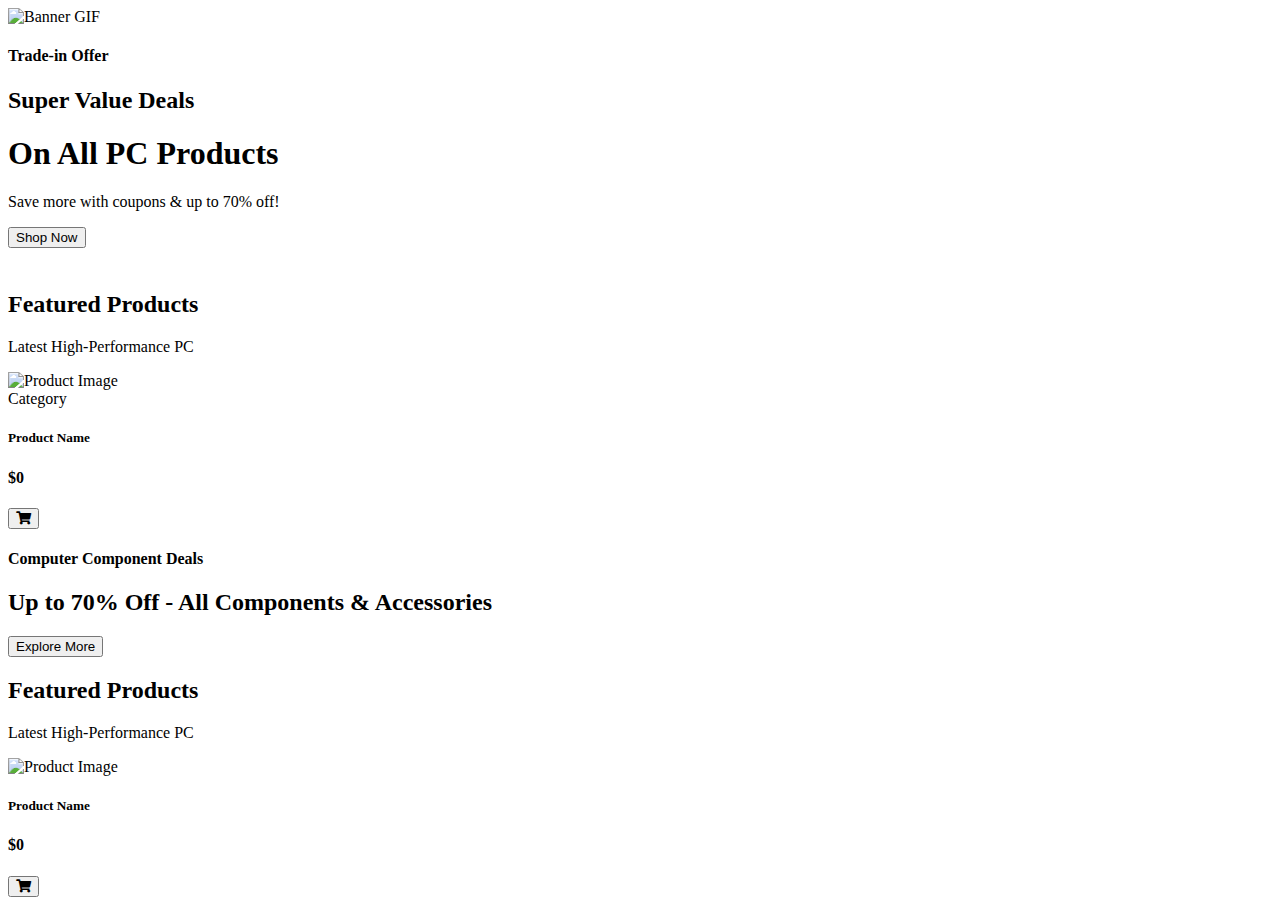
<file: src/main/resources/templates/index.html>
<!DOCTYPE html>
<html lang="en" xmlns:th="http://www.thymeleaf.org">
<head>
    <meta charset="UTF-8">
    <meta http-equiv="X-UA-Compatible" content="IE=edge">
    <meta name="viewport" content="width=device-width, initial-scale=1.0">
    <title>TechTopStore</title>

    <!-- FontAwesome -->
    <link rel="stylesheet" href="https://pro.fontawesome.com/releases/v5.10.0/css/all.css"/>

    <!-- CSS -->
    <link rel="stylesheet" th:href="@{/css/style.css}">
</head>
<body>
<div th:replace="inc :: header"></div>
<section id="hero">
    <img th:src="@{/video/banner-tokyo.gif}" alt="Banner GIF" class="hero-video">
    <div class="hero-content">
        <h4>Trade-in Offer</h4>
        <h2>Super Value Deals</h2>
        <h1>On All PC Products</h1>
        <p>Save more with coupons & up to 70% off!</p>
        <form th:action="@{/shop}" method="get">
            <button type="submit">Shop Now</button>
        </form>
    </div>
</section>

<section id="feature" class="section-p1">
    <div class="fe-box" th:each="feature : ${features}">
        <img th:src="@{${feature.image}}" alt="">
        <h6 th:text="${feature.description}"></h6>
    </div>
</section>

<section id="product1" class="section-p1">
    <h2>Featured Products</h2>
    <p>Latest High-Performance PC</p>
    <div class="pro-container">
        <a class="pro" th:each="product : ${featuredProducts}" th:href="@{/products/{slug}-{id}.html(slug=${product.getSlug()},id=${product.id})}">
            <img th:src="@{${product.thumbnail}}" alt="Product Image">
            <div class="des">
                <span th:text="${product.category.name}">Category</span>
                <h5 th:text="${product.name}">Product Name</h5>
                <h4 th:text="${product.price} + ' USD'">$0</h4>
            </div>
            <button type="submit">
                <i class="fas fa-shopping-cart cart"></i>
            </button>
        </a>
    </div>
</section>

<section id="banner" class="section-m1">
    <h4>Computer Component Deals</h4>
    <h2>Up to <span>70% Off</span> - All Components & Accessories</h2>
    <form th:action="@{/shop}" method="get">
        <button type="submit" class="normal">Explore More</button>
    </form>
</section>

<section id="product1" class="section-p1">
    <h2>Featured Products</h2>
    <p>Latest High-Performance PC</p>
    <div class="pro-container">
        <a class="pro" th:each="product : ${featuredProducts}" th:href="@{/products/{slug}-{id}.html(slug=${product.getSlug()},id=${product.id})}">
            <img th:src="@{${product.thumbnail}}" alt="Product Image">
            <div class="des">
                <h5 th:text="${product.name}">Product Name</h5>
                <h4 th:text="${product.price} + ' USD'">$0</h4>
            </div>
            <button type="submit">
                <i class="fas fa-shopping-cart cart"></i>
            </button>
        </a>
    </div>
</section>

<div th:replace="inc :: letter"></div>

<div th:replace="inc :: footer"></div>

</body>
</html>
</file>
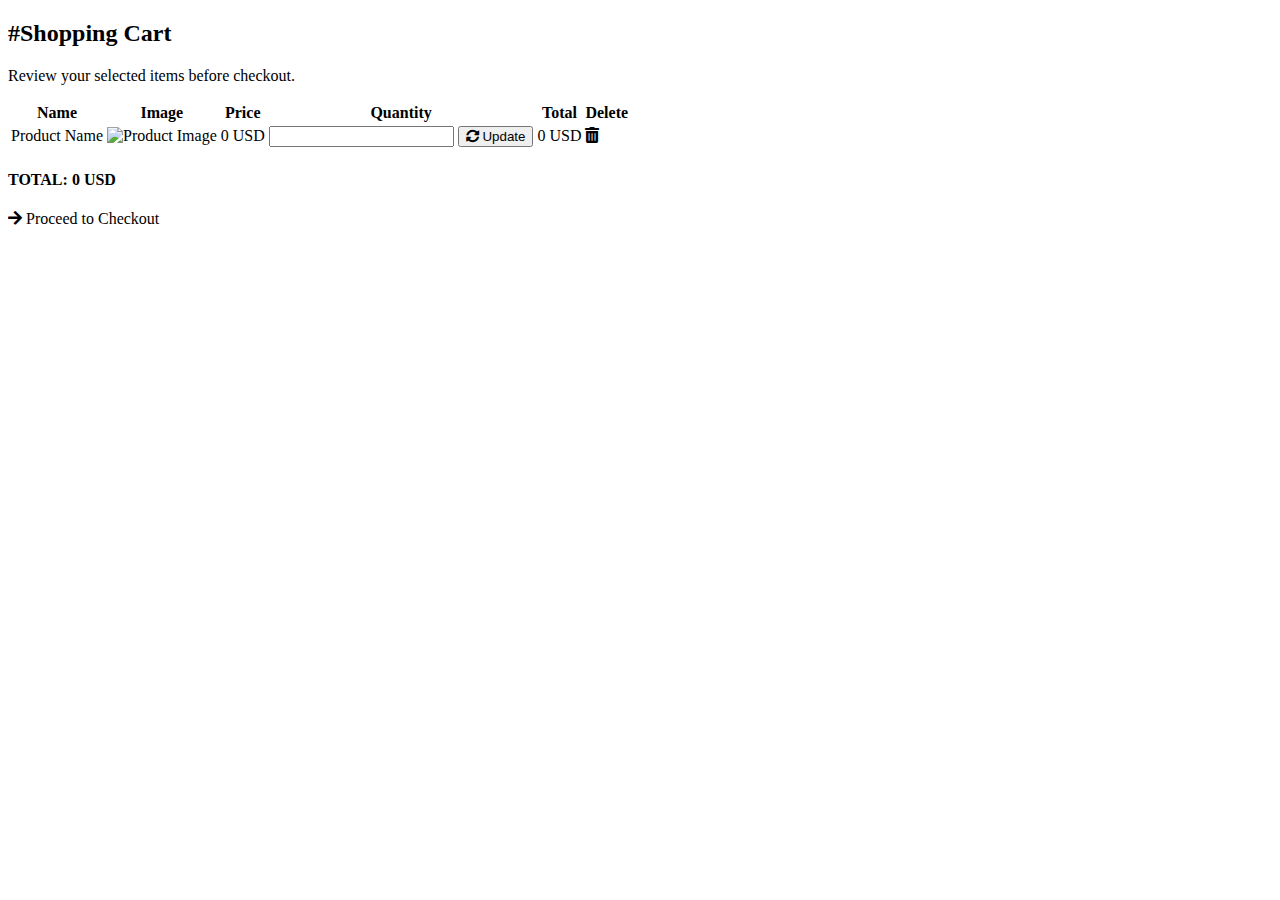
<file: src/main/resources/templates/cart.html>
<!DOCTYPE html>
<html lang="en" xmlns:th="http://www.thymeleaf.org">
<head>
    <meta charset="UTF-8">
    <meta http-equiv="X-UA-Compatible" content="IE=edge">
    <meta name="viewport" content="width=device-width, initial-scale=1.0">
    <title>TechTopStore - Cart</title>
    <link rel="stylesheet" href="https://pro.fontawesome.com/releases/v5.10.0/css/all.css"/>
    <link rel="stylesheet" th:href="@{/css/style.css}">
</head>
<body>
<div th:replace="inc :: header"></div>

<section id="page-header" class="section-p1">
    <h2>#Shopping Cart</h2>
    <p>Review your selected items before checkout.</p>
</section>

<section id="cart" class="section-p1">
    <div class="container">
        <div class="row">
            <div class="col-12 my-5">
                <table class="table align-middle">
                    <thead>
                    <tr>
                        <th scope="col">Name</th>
                        <th scope="col">Image</th>
                        <th scope="col">Price</th>
                        <th scope="col">Quantity</th>
                        <th scope="col">Total</th>
                        <th scope="col">Delete</th>
                    </tr>
                    </thead>
                    <tbody>
                    <tr th:each="item : ${cartItems}">
                        <td th:text="${item.name}">Product Name</td>
                        <td>
                            <div class="cart-img-container">
                                <img th:src="@{${item.thumbnail}}" alt="Product Image" class="cart-product-img">
                            </div>
                        </td>
                        <td th:text="${item.price} + ' USD'">0 USD</td>
                        <td>
                            <form th:action="@{/cart/update/{id}(id=${item.id})}" method="post" class="quantity-form">
                                <input type="number" name="quantity" th:value="${item.quantity}" min="1" class="quantity-input">
                                <button type="submit" class="btn-update"><i class="fas fa-sync-alt"></i> Update</button>
                            </form>
                        </td>
                        <td th:text="${item.price * item.quantity} + ' USD'">0 USD</td>
                        <td>
                            <a th:href="@{/cart/remove/{id}(id=${item.id})}" class="delete-btn">
                                <i class="fas fa-trash-alt"></i>
                            </a>
                        </td>
                    </tr>
                    </tbody>
                </table>
            </div>
            <div class="col-12 cart-footer">
                <h4>TOTAL: <span th:text="${totalPrice} + ' USD'">0 USD</span></h4>
                <a th:href="@{/checkout}" class="btn normal checkout-btn"><i class="fas fa-arrow-right"></i> Proceed to Checkout</a>
            </div>
        </div>
    </div>
</section>

<div th:replace="inc :: footer"></div>
</body>
</html>
</file>
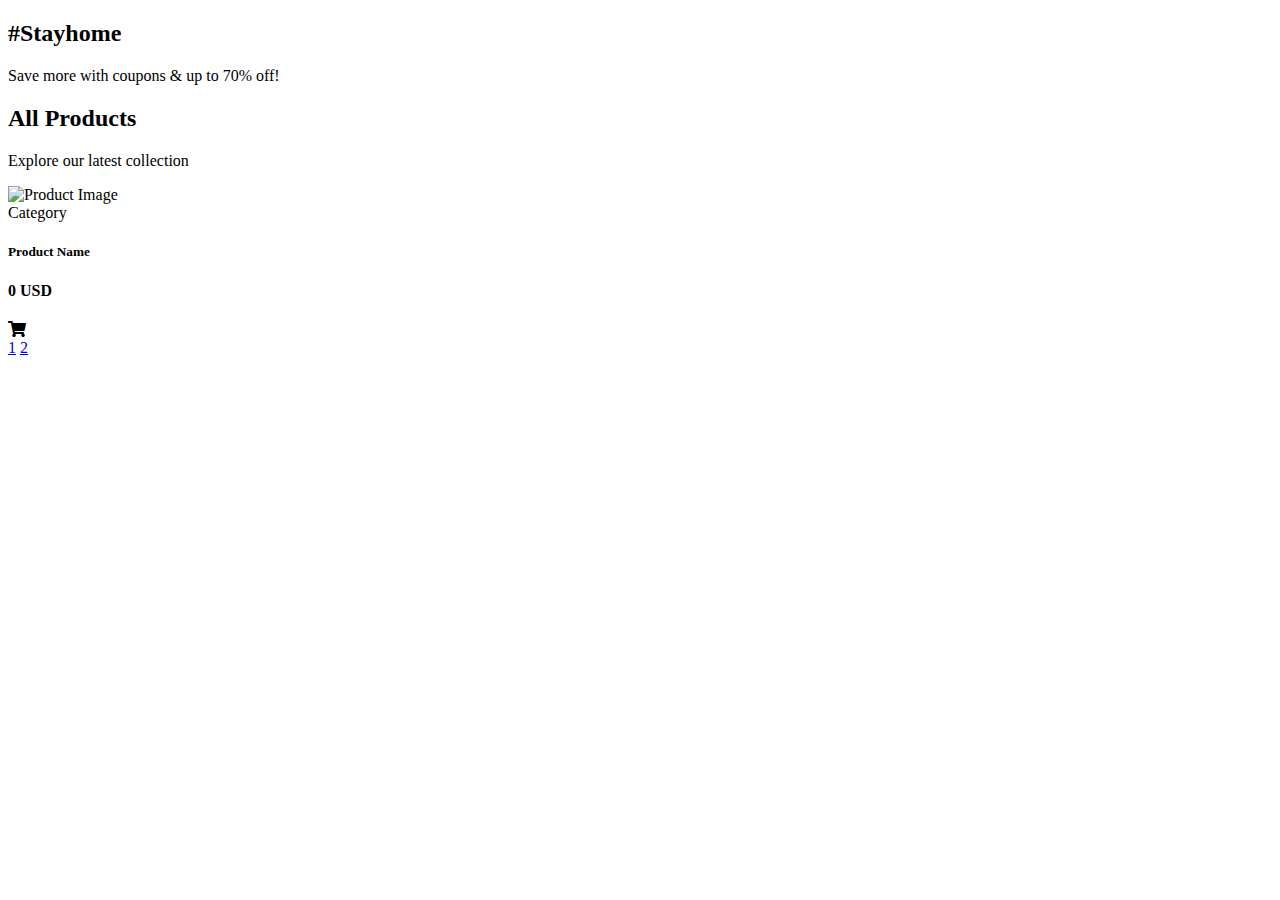
<file: src/main/resources/templates/category.html>
<!DOCTYPE html>
<html lang="en" xmlns:th="http://www.thymeleaf.org">
<head>
    <meta charset="UTF-8">
    <meta http-equiv="X-UA-Compatible" content="IE=edge">
    <meta name="viewport" content="width=device-width, initial-scale=1.0">
    <title>TechTopStore</title>

    <!-- FontAwesome -->
    <link rel="stylesheet" href="https://pro.fontawesome.com/releases/v5.10.0/css/all.css"/>

    <!-- CSS -->
    <link rel="stylesheet" th:href="@{/css/style.css}">
</head>
<body>
<div th:replace="inc :: header"></div>
<section id="page-header">
    <h2>#Stayhome</h2>
    <p>Save more with coupons & up to 70% off!</p>
</section>

<section id="product1" class="section-p1">
    <h2>All Products</h2>
    <p>Explore our latest collection</p>

    <div class="pro-container">
        <div class="pro" th:each="product : ${productList}">
            <a th:href="@{/product/{id}(id=${product.id})}">
                <img th:src="@{${product.thumbnail}}" alt="Product Image">
            </a>
            <div class="des">
                <span th:text="${product.category.name}">Category</span>
                <h5 th:text="${product.name}">Product Name</h5>
                <h4 th:text="${product.price} + ' USD'">0 USD</h4>
            </div>
            <a th:href="@{/cart/add/{id}(id=${product.id})}">
                <i class="fas fa-shopping-cart cart"></i>
            </a>
        </div>
    </div>
</section>

<section id="pagination" class="section-p1">
    <a href="#">1</a>
    <a href="#">2</a>
    <a href="#"><i class="fal fa-long-arrow-alt-right"></i></a>
</section>

<div th:replace="inc :: letter"></div>

<div th:replace="inc :: footer"></div>
</body>
</html>
</file>
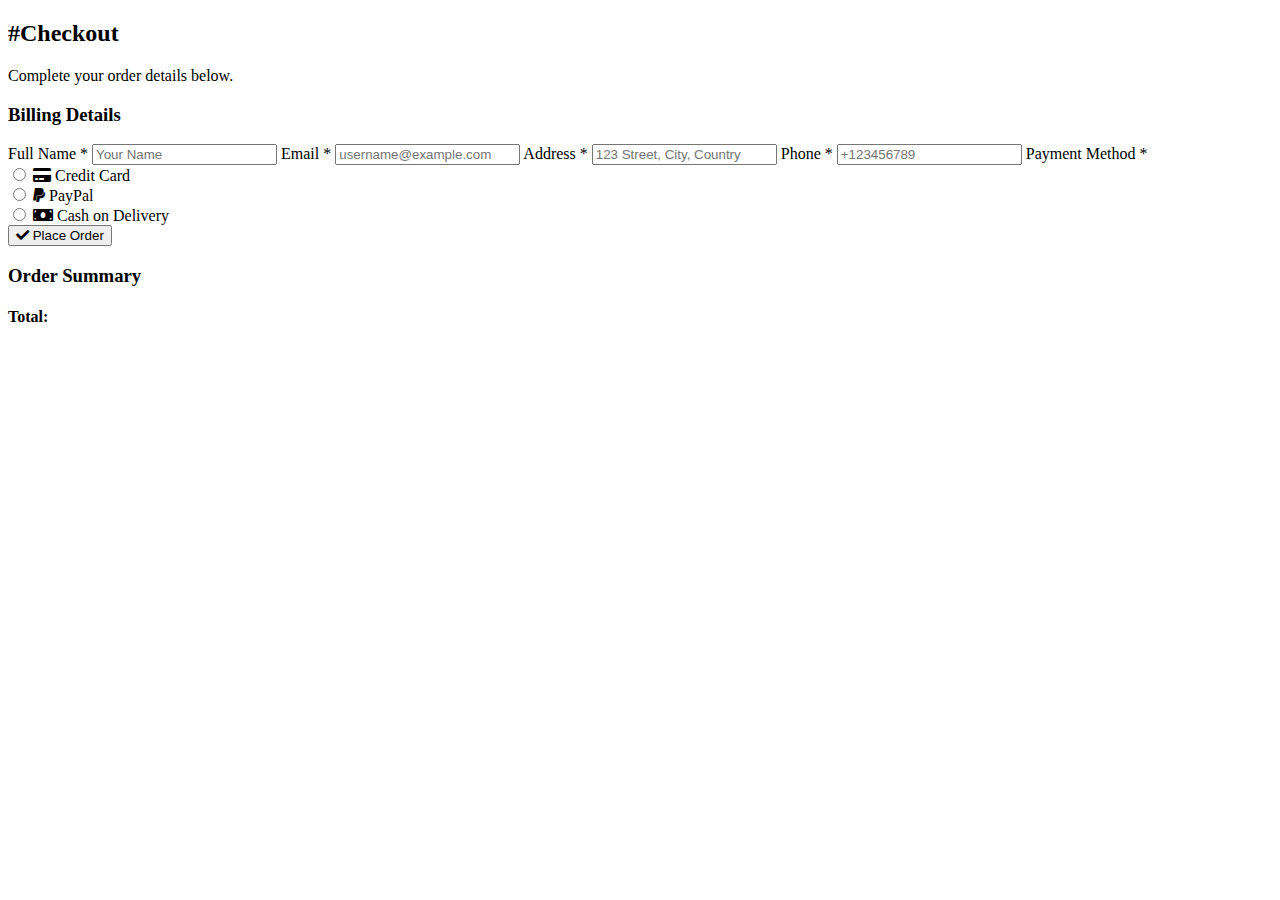
<file: src/main/resources/templates/checkout.html>
<!DOCTYPE html>
<html lang="en" xmlns:th="http://www.thymeleaf.org">
<head>
    <meta charset="UTF-8">
    <meta http-equiv="X-UA-Compatible" content="IE=edge">
    <meta name="viewport" content="width=device-width, initial-scale=1.0">
    <title>Checkout - TechTopStore</title>
    <link rel="stylesheet" href="https://pro.fontawesome.com/releases/v5.10.0/css/all.css"/>
    <link rel="stylesheet" th:href="@{/css/style.css}">
</head>
<body>
<div th:replace="inc :: header"></div>

<section id="page-header" class="section-p1">
    <h2>#Checkout</h2>
    <p>Complete your order details below.</p>
</section>

<section id="checkout" class="section-p1">
    <div class="checkout-container">
        <div class="billing-details">
            <h3>Billing Details</h3>
            <form th:action="@{/checkout}" method="post" class="checkout-form">
                <label>Full Name <span class="required">*</span></label>
                <input type="text" name="fullName" placeholder="Your Name" required>
                <label>Email <span class="required">*</span></label>
                <input type="email" name="email" placeholder="username@example.com" required>
                <label>Address <span class="required">*</span></label>
                <input type="text" name="address" placeholder="123 Street, City, Country" required>
                <label>Phone <span class="required">*</span></label>
                <input type="text" name="phone" placeholder="+123456789" required>

                <label>Payment Method <span class="required">*</span></label>
                <div class="payment-methods">
                    <div class="payment-option">
                        <input type="radio" id="creditCard" name="paymentMethod" value="creditCard" required>
                        <label for="creditCard"><i class="fas fa-credit-card"></i> Credit Card</label>
                    </div>
                    <div class="payment-option">
                        <input type="radio" id="paypal" name="paymentMethod" value="paypal">
                        <label for="paypal"><i class="fab fa-paypal"></i> PayPal</label>
                    </div>
                    <div class="payment-option">
                        <input type="radio" id="cod" name="paymentMethod" value="cod">
                        <label for="cod"><i class="fas fa-money-bill"></i> Cash on Delivery</label>
                    </div>
                </div>

                <button type="submit" class="btn normal place-order-btn"><i class="fas fa-check"></i> Place Order</button>
            </form>
        </div>
        <div class="order-summary">
            <h3>Order Summary</h3>
            <div class="order-items">
                <div th:each="item : ${cartItems}" class="order-item">
                    <p th:text="${item.name}"></p>
                    <p th:text="${item.quantity} + ' x ' + ${item.price} + ' USD'"></p>
                </div>
            </div>
            <h4>Total: <span th:text="${cartTotal} + ' USD'"></span></h4>
        </div>
    </div>
</section>

<div th:replace="inc :: footer"></div>
</body>
</html>
</file>
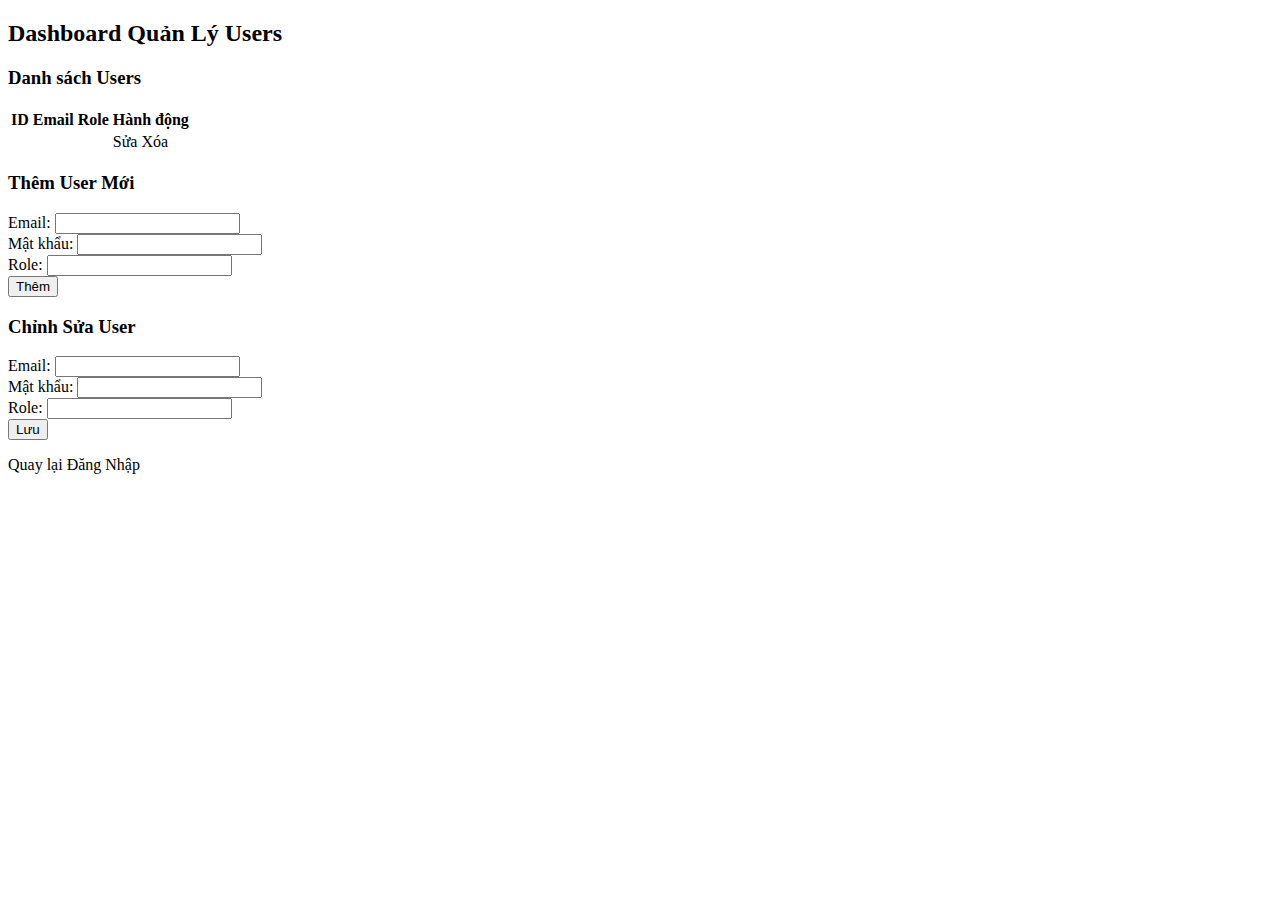
<file: src/main/resources/templates/dashboard.html>
<!DOCTYPE html>
<html lang="vi" xmlns:th="http://www.thymeleaf.org">
<head>
    <meta charset="UTF-8">
    <meta name="viewport" content="width=device-width, initial-scale=1.0">
    <title>Dashboard</title>
    <link rel="stylesheet" href="https://use.fontawesome.com/releases/v5.10.0/css/all.css" integrity="sha384-yhU3oZ8Tpk8W0XczzrPf4K52cMbmAOkJ8OYzK9bOBX+FcU8W5Qv5nX9QJ9v5g5u" crossorigin="anonymous">
    <link rel="stylesheet" th:href="@{/css/styles.css}">
</head>
<body>
<div class="section-p1 dashboard-container">
    <h2><i class="fas fa-tachometer-alt"></i> Dashboard Quản Lý Users</h2>

    <!-- Thông báo -->
    <p class="message" th:style="'color: ' + ${messageColor}" th:text="${message}"></p>

    <!-- Danh sách users -->
    <h3>Danh sách Users</h3>
    <table>
        <thead>
        <tr>
            <th>ID</th>
            <th>Email</th>
            <th>Role</th>
            <th>Hành động</th>
        </tr>
        </thead>
        <tbody>
        <tr th:each="user : ${users}">
            <td th:text="${user.id}"></td>
            <td th:text="${user.email}"></td>
            <td th:text="${user.role}"></td>
            <td>
                <a th:href="@{/dashboard/edit/{id}(id=${user.id})}"><i class="fas fa-edit"></i> Sửa</a>
                <a th:href="@{/dashboard/delete/{id}(id=${user.id})}"
                   onclick="return confirm('Bạn có chắc chắn muốn xóa user này?')">
                    <i class="fas fa-trash"></i> Xóa
                </a>
            </td>
        </tr>
        </tbody>
    </table>

    <!-- Form thêm user -->
    <h3>Thêm User Mới</h3>
    <form th:action="@{/dashboard/add}" th:object="${newUser}" method="post" class="form">
        <div class="form-group">
            <label for="email"><i class="fas fa-envelope"></i> Email:</label>
            <input type="email" id="email" th:field="*{email}" required>
        </div>
        <div class="form-group">
            <label for="password"><i class="fas fa-lock"></i> Mật khẩu:</label>
            <input type="password" id="password" th:field="*{password}" required>
        </div>
        <div class="form-group">
            <label for="role"><i class="fas fa-user-tag"></i> Role:</label>
            <input type="text" id="role" th:field="*{role}" required>
        </div>
        <button type="submit" class="normal"><i class="fas fa-plus"></i> Thêm</button>
    </form>

    <!-- Form chỉnh sửa user (hiển thị khi nhấn nút Sửa) -->
    <div th:if="${userToEdit != null}">
        <h3>Chỉnh Sửa User</h3>
        <form th:action="@{/dashboard/update/{id}(id=${userToEdit.id})}"
              th:object="${userToEdit}" method="post" class="form">
            <div class="form-group">
                <label for="editEmail"><i class="fas fa-envelope"></i> Email:</label>
                <input type="email" id="editEmail" th:field="*{email}" required>
            </div>
            <div class="form-group">
                <label for="editPassword"><i class="fas fa-lock"></i> Mật khẩu:</label>
                <input type="password" id="editPassword" th:field="*{password}" required>
            </div>
            <div class="form-group">
                <label for="editRole"><i class="fas fa-user-tag"></i> Role:</label>
                <input type="text" id="editRole" th:field="*{role}" required>
            </div>
            <button type="submit" class="normal"><i class="fas fa-save"></i> Lưu</button>
        </form>
    </div>

    <p><a th:href="@{/login}">Quay lại Đăng Nhập</a></p>
</div>
</body>
</html>
</file>
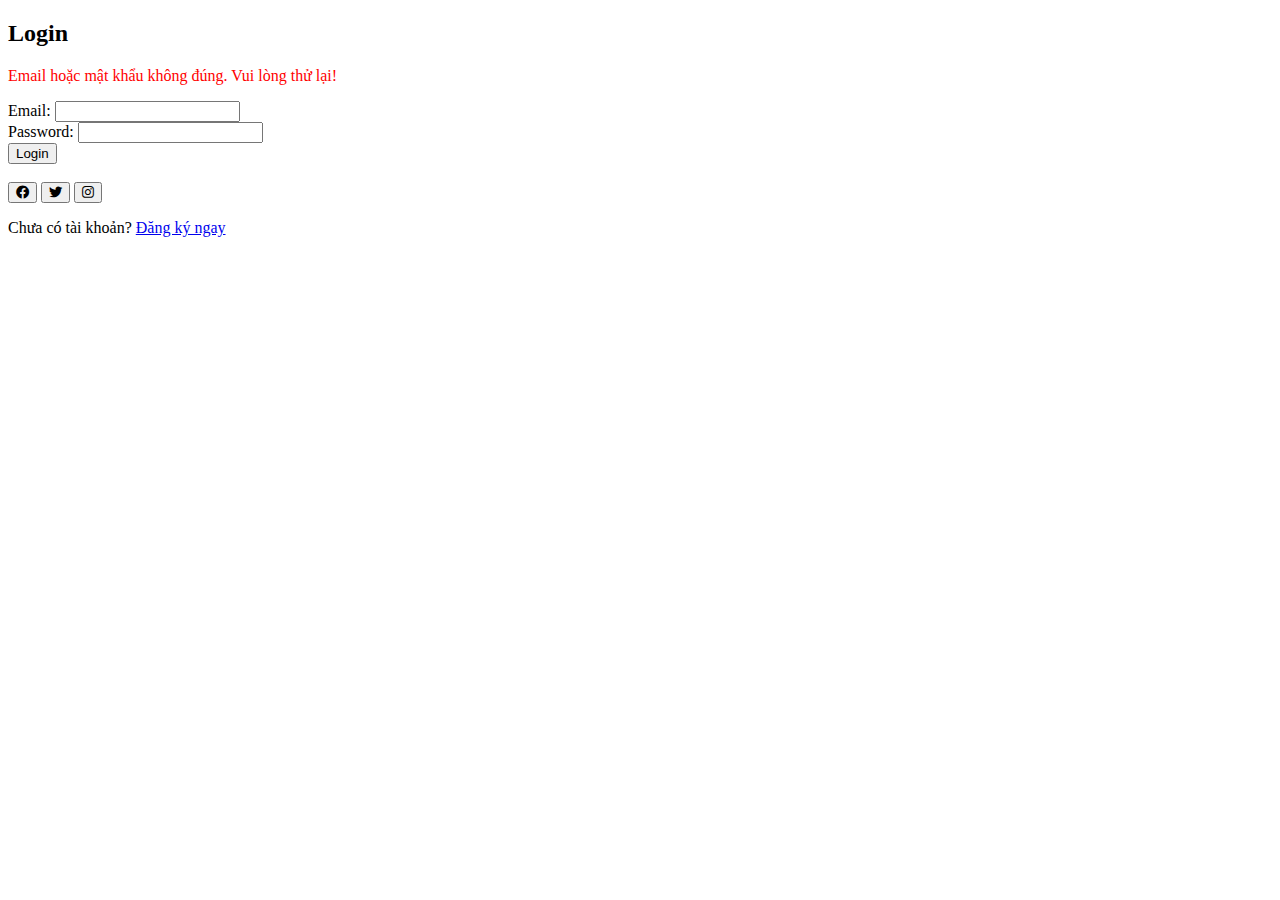
<file: src/main/resources/templates/login.html>
<!-- Login Page -->
<!DOCTYPE html>
<html lang="vi" xmlns:th="http://www.thymeleaf.org">
<head>
    <meta charset="UTF-8">
    <meta http-equiv="X-UA-Compatible" content="IE=edge">
    <meta name="viewport" content="width=device-width, initial-scale=1.0">
    <title>TechTopStore</title>

    <!-- FontAwesome -->
    <link rel="stylesheet" href="https://pro.fontawesome.com/releases/v5.10.0/css/all.css"/>

    <!-- CSS -->
    <link rel="stylesheet" th:href="@{/css/style.css}">
</head>
<body>
<div th:replace="inc :: header"></div>

<section id="form-details" class="section-p1">
    <div class="form-box">
        <h2>Login</h2>
        <div th:if="${param.error}" class="error-message">
            <p style="color: red;">Email hoặc mật khẩu không đúng. Vui lòng thử lại!</p>
        </div>
        <div class="form-content">
            <form th:action="@{/login}" method="post">
                <input type="hidden" th:name="${_csrf.parameterName}" th:value="${_csrf.token}"/>
                <div class="form-group">
                    <label for="email">Email:</label>
                    <input type="email" id="email" name="email" required th:value="${param.email}">
                </div>
                <div class="form-group">
                    <label for="password">Password:</label>
                    <input type="password" id="password" name="password" required>
                </div>
                <button type="submit" class="normal">Login</button>
            </form>
            <br>
            <div class="social-icons">
                <button class="social-icon fb"><i class="fab fa-facebook"></i></button>
                <button class="social-icon tw"><i class="fab fa-twitter"></i></button>
                <button class="social-icon in"><i class="fab fa-instagram"></i></button>
            </div>
            <p>Chưa có tài khoản? <a href="register">Đăng ký ngay</a></p>
        </div>
    </div>
</section>

<div th:replace="inc :: footer"></div>
</body>
</html>
</file>
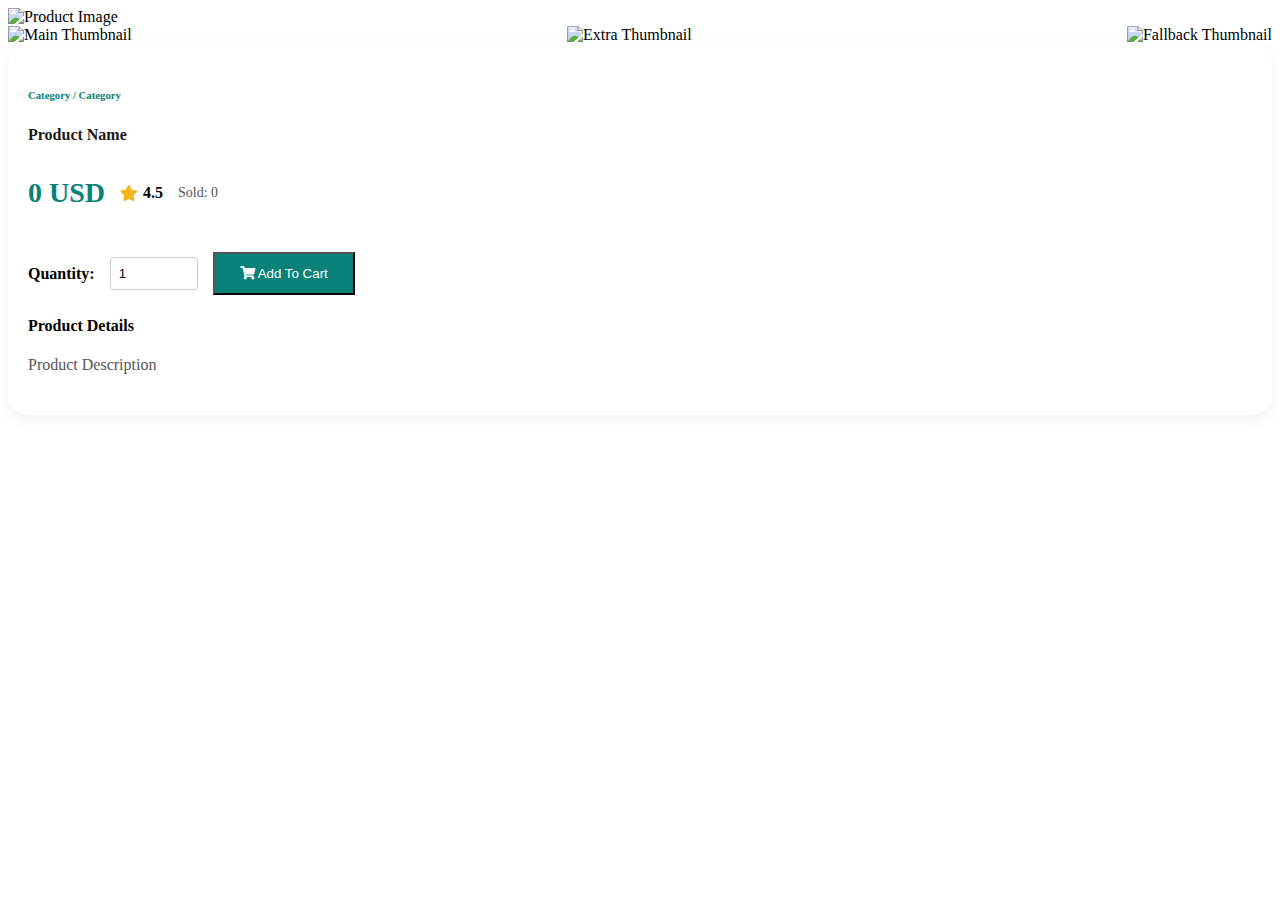
<file: src/main/resources/templates/product.html>
<!DOCTYPE html>
<html lang="en" xmlns:th="http://www.thymeleaf.org">
<head>
    <meta charset="UTF-8">
    <meta http-equiv="X-UA-Compatible" content="IE=edge">
    <meta name="viewport" content="width=device-width, initial-scale=1.0">
    <title>TechTopStore - Product Details</title>
    <link rel="stylesheet" href="https://pro.fontawesome.com/releases/v5.10.0/css/all.css"/>
    <link rel="stylesheet" th:href="@{/css/style.css}">

</head>
<body>
<div th:replace="inc :: header"></div>

<section id="prodetails" class="section-p1">
    <div class="single-pro-image">
        <div class="zoom-container">
            <img th:src="@{${product.thumbnail}}" id="MainImg" alt="Product Image">
        </div>
        <div class="small-img-group" style="display: flex; justify-content: space-between;">
            <div class="small-img-col">
                <img th:src="@{${product.thumbnail}}" width="100%" alt="Main Thumbnail">
            </div>
            <!-- Assuming thumbnailExtra is a list of additional image URLs -->
            <th:block th:each="extra : ${product.thumbnailExtra}">
                <div class="small-img-col">
                    <img th:src="@{${extra}}" width="100%" alt="Extra Thumbnail">
                </div>
            </th:block>
            <!-- Fallback if thumbnailExtra is empty or has fewer than 3 additional images -->
            <th:block th:if="${product.thumbnailExtra == null or #lists.size(product.thumbnailExtra) < 3}">
                <th:block th:each="i : ${#numbers.sequence(0, 2 - (#lists.size(product.thumbnailExtra) ?: 0))}">
                    <div class="small-img-col">
                        <img th:src="@{${product.thumbnail}}" width="100%" alt="Fallback Thumbnail">
                    </div>
                </th:block>
            </th:block>
        </div>
    </div>

    <div class="single-pro-details" style="padding: 20px; background: #fff; box-shadow: 0 5px 15px rgba(0, 0, 0, 0.06); border-radius: 20px;">
        <h6 style="color: #088178;">Category / <span th:text="${product.category.name}">Category</span></h6>
        <h4 th:text="${product.name}" style="margin: 10px 0; font-weight: 700; color: #1a1a1a;">Product Name</h4>

        <div style="display: flex; align-items: center; gap: 15px; margin: 10px 0;">
            <h2 th:text="${product.price} + ' USD'" style="color: #088178; font-size: 28px;">0 USD</h2>
            <div style="display: flex; align-items: center; gap: 5px;">
                <i class="fas fa-star" style="color: rgb(243, 181, 25);"></i>
                <span th:text="${product.rating != null ? product.rating : 'No rating yet'}" style="font-size: 16px; font-weight: 600;">4.5</span>
            </div>
            <span th:text="'Sold: ' + ${product.soldCount != null ? product.soldCount : 0}" style="font-size: 14px; color: #555;">Sold: 0</span>
        </div>

        <form th:action="@{/cart/add/{id}(id=${product.id})}" method="post" style="margin: 20px 0;">
            <div style="display: flex; align-items: center; gap: 15px;">
                <label for="quantity" style="font-size: 16px; font-weight: 600;">Quantity:</label>
                <input type="number" id="quantity" name="quantity" value="1" min="1" step="1" style="width: 70px; padding: 8px; border-radius: 4px; border: 1px solid #ccc;">
                <button type="submit" class="normal" style="background: #088178; color: #fff; padding: 12px 25px;">
                    <i class="fas fa-shopping-cart"></i> Add To Cart
                </button>
            </div>
        </form>

        <h4 style="margin-bottom: 15px;">Product Details</h4>
        <p th:text="${product.description}" style="line-height: 1.8; color: #555;">Product Description</p>
    </div>
</section>

<div th:replace="inc :: letter"></div>

<div th:replace="inc :: footer"></div>

</body>
</html>
</file>
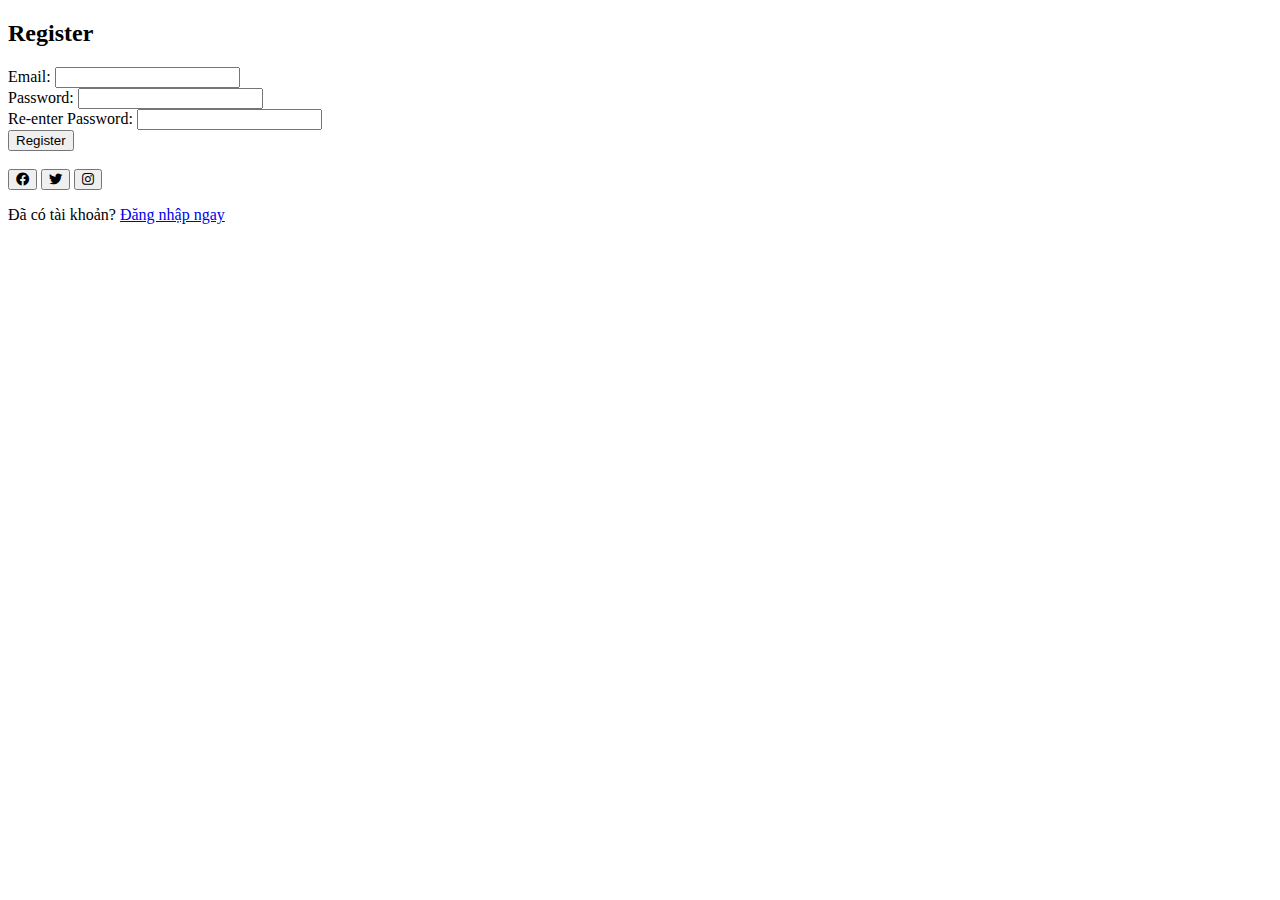
<file: src/main/resources/templates/register.html>
<!-- Register Page -->
<!DOCTYPE html>
<html lang="en" xmlns:th="http://www.thymeleaf.org">
<head>
    <meta charset="UTF-8">
    <meta http-equiv="X-UA-Compatible" content="IE=edge">
    <meta name="viewport" content="width=device-width, initial-scale=1.0">
    <title>TechTopStore</title>

    <!-- FontAwesome -->
    <link rel="stylesheet" href="https://pro.fontawesome.com/releases/v5.10.0/css/all.css"/>

    <!-- CSS -->
    <link rel="stylesheet" th:href="@{/css/style.css}">
</head>
<body>
<div th:replace="inc :: header"></div>

<section id="form-details" class="section-p1">
    <div class="form-box">
        <h2>Register</h2>
        <div class="form-content">
            <form action="/register" method="post">
                <input type="hidden" th:name="${_csrf.parameterName}" th:value="${_csrf.token}" />
                <div class="form-group">
                    <label for="email">Email:</label>
                    <input type="email" id="email" name="email" required>
                </div>
                <div class="form-group">
                    <label for="password">Password:</label>
                    <input type="password" id="password" name="password" required>
                </div>
                <div class="form-group">
                    <label for="repassword">Re-enter Password:</label>
                    <input type="password" id="repassword" name="repassword" required>
                </div>
                <button type="submit" class="normal">Register</button>
            </form>
            <br>
            <div class="social-icons">
                <button class="social-icon fb"><i class="fab fa-facebook"></i></button>
                <button class="social-icon tw"><i class="fab fa-twitter"></i></button>
                <button class="social-icon in"><i class="fab fa-instagram"></i></button>
            </div>
            <p>Đã có tài khoản? <a href="login">Đăng nhập ngay</a></p>
        </div>
    </div>
</section>

<div th:replace="inc :: footer"></div>
</body>
</html>
</file>
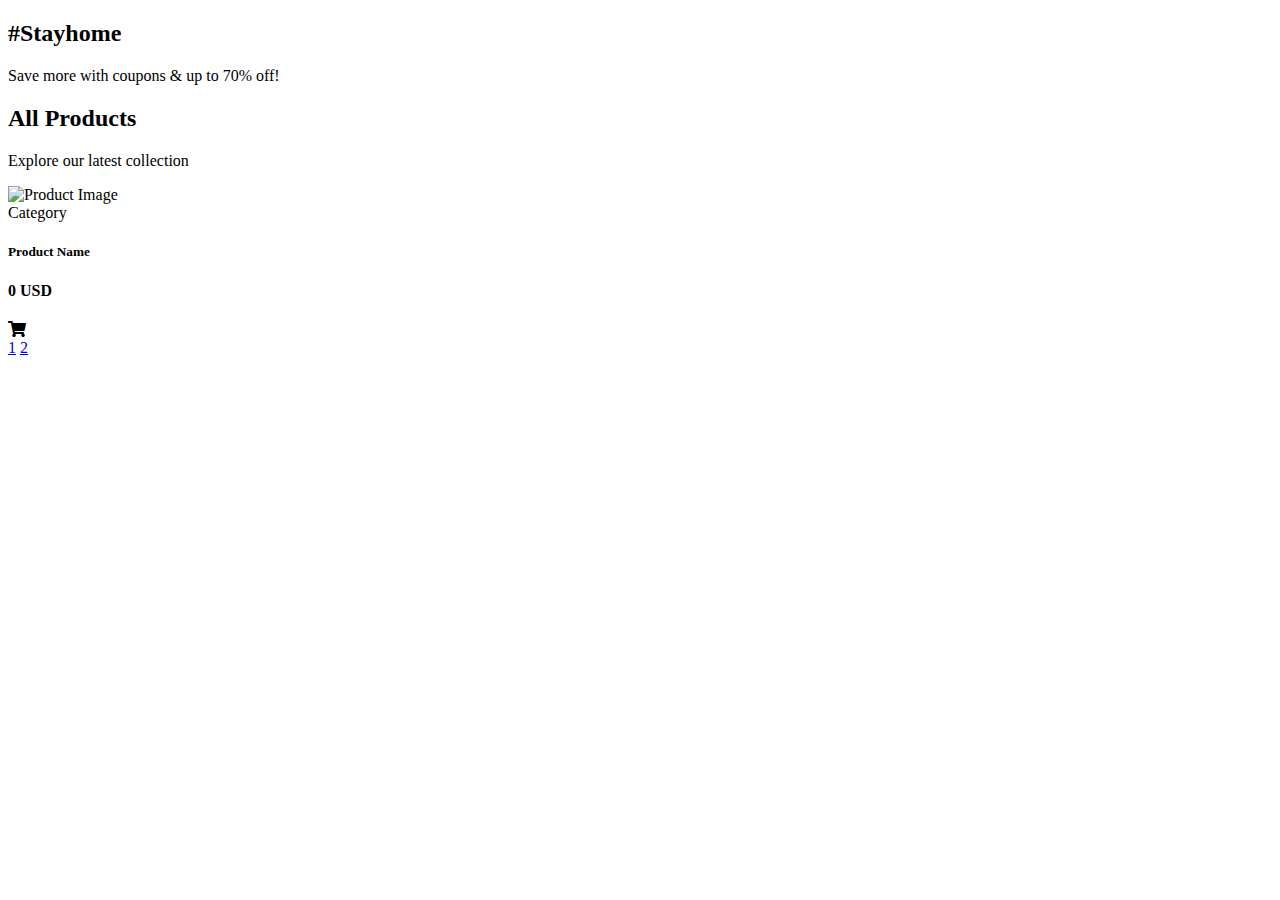
<file: src/main/resources/templates/search.html>
<!DOCTYPE html>
<html lang="en" xmlns:th="http://www.thymeleaf.org">
<head>
    <meta charset="UTF-8">
    <meta http-equiv="X-UA-Compatible" content="IE=edge">
    <meta name="viewport" content="width=device-width, initial-scale=1.0">
    <title>TechTopStore</title>

    <!-- FontAwesome -->
    <link rel="stylesheet" href="https://pro.fontawesome.com/releases/v5.10.0/css/all.css"/>

    <!-- CSS -->
    <link rel="stylesheet" th:href="@{/css/style.css}">
</head>
<body onload="indexLoadPage()">
<div th:replace="inc :: header"></div>
<section id="page-header">
    <h2>#Stayhome</h2>
    <p>Save more with coupons & up to 70% off!</p>
</section>

<section id="product1" class="section-p1">
    <h2>All Products</h2>
    <p>Explore our latest collection</p>

    <div class="pro-container">
        <div class="pro" th:each="product : ${productList}">
            <a th:href="@{/products/{slug}-{id}.html(slug=${product.getSlug()},id=${product.id})}">
                <img th:src="@{${product.thumbnail}}" alt="Product Image">
            </a>
            <div class="des">
                <span th:text="${product.category.name}">Category</span>
                <h5 th:text="${product.name}">Product Name</h5>
                <h4 th:text="${product.price} + ' USD'">0 USD</h4>
            </div>
            <a th:href="@{/cart/add/{id}(id=${product.id})}">
                <i class="fas fa-shopping-cart cart"></i>
            </a>
        </div>
    </div>
</section>

<section id="pagination" class="section-p1">
    <a href="#">1</a>
    <a href="#">2</a>
    <a href="#"><i class="fal fa-long-arrow-alt-right"></i></a>
</section>

<div th:replace="inc :: letter"></div>

<div th:replace="inc :: footer"></div>
</body>
</html>
</file>
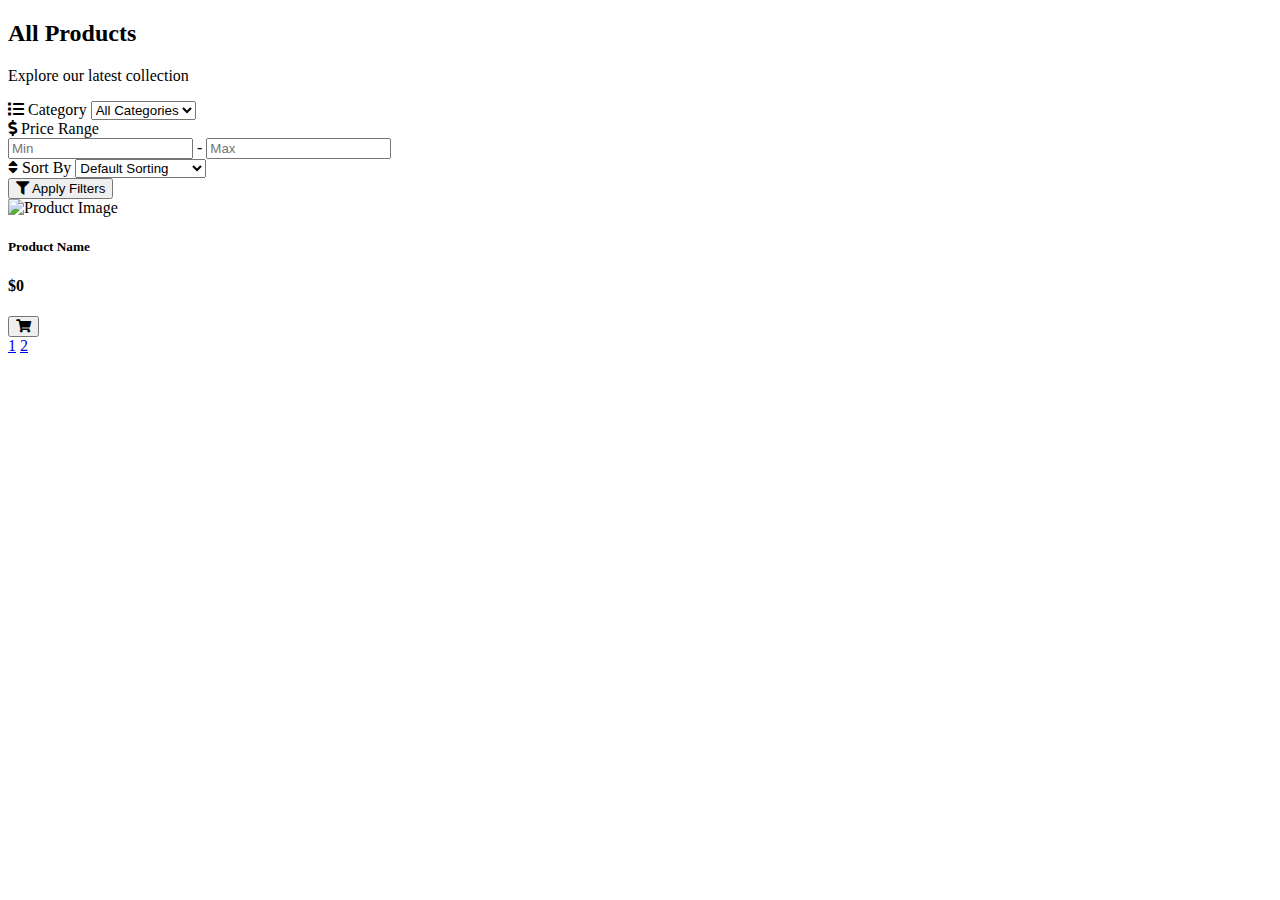
<file: src/main/resources/templates/shop.html>
<!DOCTYPE html>
<html lang="en" xmlns:th="http://www.thymeleaf.org">
<head>
    <meta charset="UTF-8">
    <meta http-equiv="X-UA-Compatible" content="IE=edge">
    <meta name="viewport" content="width=device-width, initial-scale=1.0">
    <title>TechTopStore</title>

    <!-- FontAwesome -->
    <link rel="stylesheet" href="https://pro.fontawesome.com/releases/v5.10.0/css/all.css"/>

    <!-- CSS -->
    <link rel="stylesheet" th:href="@{/css/style.css}">
</head>
<body>
<div th:replace="inc :: header"></div>

<section id="page-header">
    <h2>All Products</h2>
    <p>Explore our latest collection</p>
</section>

<!-- 🔹 Bộ lọc sản phẩm -->
<!-- Updated HTML for filter-section -->
<section id="filter-section" class="section-p1">
    <form th:action="@{/shop}" method="get" class="filter-form">
        <div class="filter-group">
            <div class="filter-item">
                <label for="category"><i class="fas fa-list"></i> Category</label>
                <select id="category" name="categoryId" class="filter-select">
                    <option value="">All Categories</option>
                    <option th:each="category : ${categoryList}"
                            th:value="${category.id}"
                            th:text="${category.name}"></option>
                </select>
            </div>

            <div class="filter-item price-range">
                <label><i class="fas fa-dollar-sign"></i> Price Range</label>
                <div class="price-inputs">
                    <input type="number" id="minPrice" name="minPrice" placeholder="Min" min="0">
                    <span>-</span>
                    <input type="number" id="maxPrice" name="maxPrice" placeholder="Max" min="0">
                </div>
            </div>

            <div class="filter-item">
                <label for="sort"><i class="fas fa-sort"></i> Sort By</label>
                <select id="sort" name="sortType" class="filter-select">
                    <option value="default">Default Sorting</option>
                    <option value="priceAsc">Price: Low to High</option>
                    <option value="priceDesc">Price: High to Low</option>
                    <option value="nameAsc">Name: A to Z</option>
                    <option value="nameDesc">Name: Z to A</option>
                    <option value="rating">Top Rated</option>
                </select>
            </div>

            <button type="submit" class="btn-filter"><i class="fas fa-filter"></i> Apply Filters</button>
        </div>
    </form>
</section>

<section id="product1" class="section-p1">
    <div class="pro-container">
        <a class="pro" th:each="product : ${filteredProducts}"
           th:href="@{/products/{slug}-{id}.html(slug=${product.getSlug()},id=${product.id})}">
            <img th:src="@{${product.thumbnail}}" alt="Product Image">
            <div class="des">
                <h5 th:text="${product.name}">Product Name</h5>
                <h4 th:text="${product.price} + ' USD'">$0</h4>
            </div>
            <button type="submit">
                <i class="fas fa-shopping-cart cart"></i>
            </button>
        </a>
    </div>
</section>

<section id="pagination" class="section-p1">
    <a href="#">1</a>
    <a href="#">2</a>
    <a href="#"><i class="fal fa-long-arrow-alt-right"></i></a>
</section>

<div th:replace="inc :: letter"></div>
<div th:replace="inc :: footer"></div>

</body>
</html>
</file>
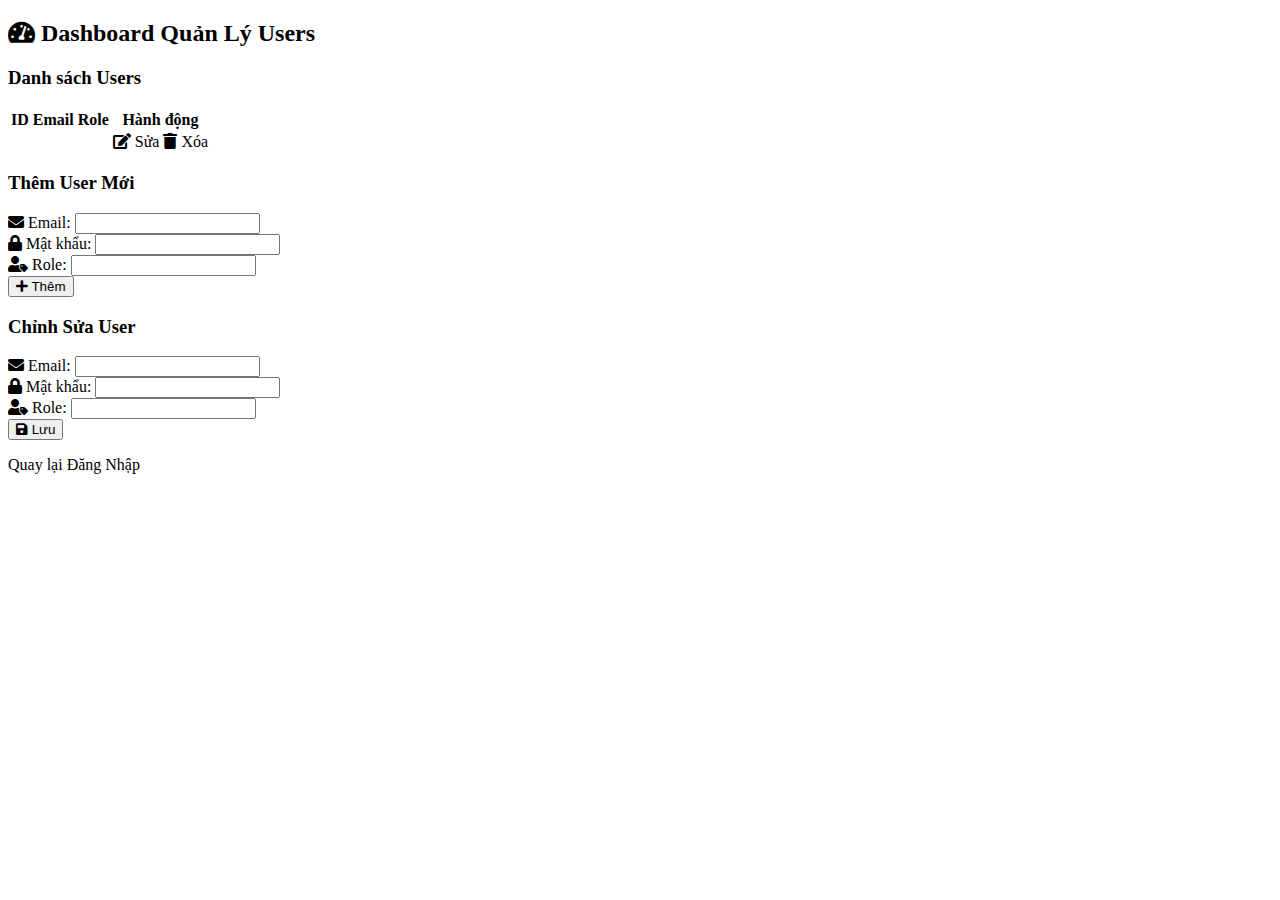
<file: src/main/resources/templates/admin/dashboard.html>
<!DOCTYPE html>
<html lang="vi" xmlns:th="http://www.thymeleaf.org">
<head>
    <meta charset="UTF-8">
    <meta http-equiv="X-UA-Compatible" content="IE=edge">
    <meta name="viewport" content="width=device-width, initial-scale=1.0">
    <title>TechTopStore</title>

    <!-- FontAwesome -->
    <link rel="stylesheet" href="https://pro.fontawesome.com/releases/v5.10.0/css/all.css"/>

    <!-- CSS -->
    <link rel="stylesheet" th:href="@{/css/style.css}">
</head>
<body>
<div class="section-p1 dashboard-container">
    <h2><i class="fas fa-tachometer-alt"></i> Dashboard Quản Lý Users</h2>

    <!-- Thông báo -->
    <p class="message" th:style="'color: ' + ${messageColor}" th:text="${message}"></p>

    <!-- Danh sách users -->
    <h3>Danh sách Users</h3>
    <table>
        <thead>
        <tr>
            <th>ID</th>
            <th>Email</th>
            <th>Role</th>
            <th>Hành động</th>
        </tr>
        </thead>
        <tbody>
        <tr th:each="user : ${users}">
            <td th:text="${user.id}"></td>
            <td th:text="${user.email}"></td>
            <td th:text="${user.role}"></td>
            <td>
                <a th:href="@{/dashboard/edit/{id}(id=${user.id})}"><i class="fas fa-edit"></i> Sửa</a>
                <a th:href="@{/dashboard/delete/{id}(id=${user.id})}"
                   onclick="return confirm('Bạn có chắc chắn muốn xóa user này?')">
                    <i class="fas fa-trash"></i> Xóa
                </a>
            </td>
        </tr>
        </tbody>
    </table>

    <!-- Form thêm user -->
    <h3>Thêm User Mới</h3>
    <form th:action="@{/dashboard/add}" th:object="${newUser}" method="post" class="form">
        <div class="form-group">
            <label for="email"><i class="fas fa-envelope"></i> Email:</label>
            <input type="email" id="email" th:field="*{email}" required>
        </div>
        <div class="form-group">
            <label for="password"><i class="fas fa-lock"></i> Mật khẩu:</label>
            <input type="password" id="password" th:field="*{password}" required>
        </div>
        <div class="form-group">
            <label for="role"><i class="fas fa-user-tag"></i> Role:</label>
            <input type="text" id="role" th:field="*{role}" required>
        </div>
        <button type="submit" class="normal"><i class="fas fa-plus"></i> Thêm</button>
    </form>

    <!-- Form chỉnh sửa user (hiển thị khi nhấn nút Sửa) -->
    <div th:if="${userToEdit != null}">
        <h3>Chỉnh Sửa User</h3>
        <form th:action="@{/dashboard/update/{id}(id=${userToEdit.id})}"
              th:object="${userToEdit}" method="post" class="form">
            <div class="form-group">
                <label for="editEmail"><i class="fas fa-envelope"></i> Email:</label>
                <input type="email" id="editEmail" th:field="*{email}" required>
            </div>
            <div class="form-group">
                <label for="editPassword"><i class="fas fa-lock"></i> Mật khẩu:</label>
                <input type="password" id="editPassword" th:field="*{password}" required>
            </div>
            <div class="form-group">
                <label for="editRole"><i class="fas fa-user-tag"></i> Role:</label>
                <input type="text" id="editRole" th:field="*{role}" required>
            </div>
            <button type="submit" class="normal"><i class="fas fa-save"></i> Lưu</button>
        </form>
    </div>

    <p><a th:href="@{/login}">Quay lại Đăng Nhập</a></p>
</div>
</body>
</html>
</file>
